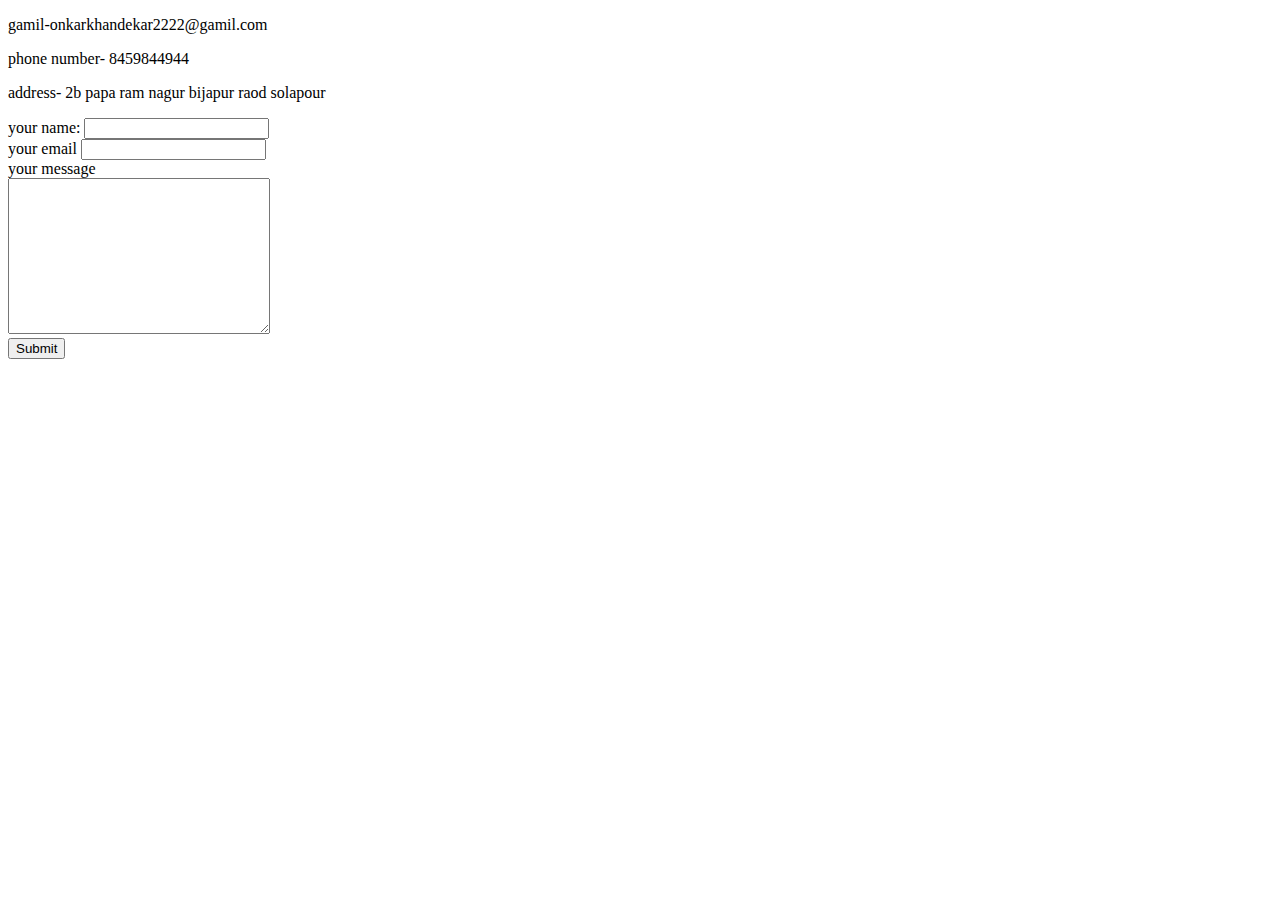
<file: contact.html>
<!DOCTYPE html>
<html lang="en" dir="ltr">
  <head>
    <meta charset="utf-8">
    <title>contact</title>
  </head>
  <body>
    <p>gamil-onkarkhandekar2222@gamil.com</p>
    <p>phone number- 8459844944</p>
    <p>address- 2b papa ram nagur bijapur raod solapour</p>
    <form action="mailto:onkarkhandekar2222@gmail.com" method="post" enctype="text/plain">
<label>your name:</label>
<input type="text" name="yourname" value=""><br>
<label>your email</label>
<input type="email" name="your email" value=""><br>
<label>your message</label><br>
<textarea name="your msg" rows="10" cols="30"></textarea><br>
<input type="submit" name="">
    </form>
  </body>
</html>
</file>
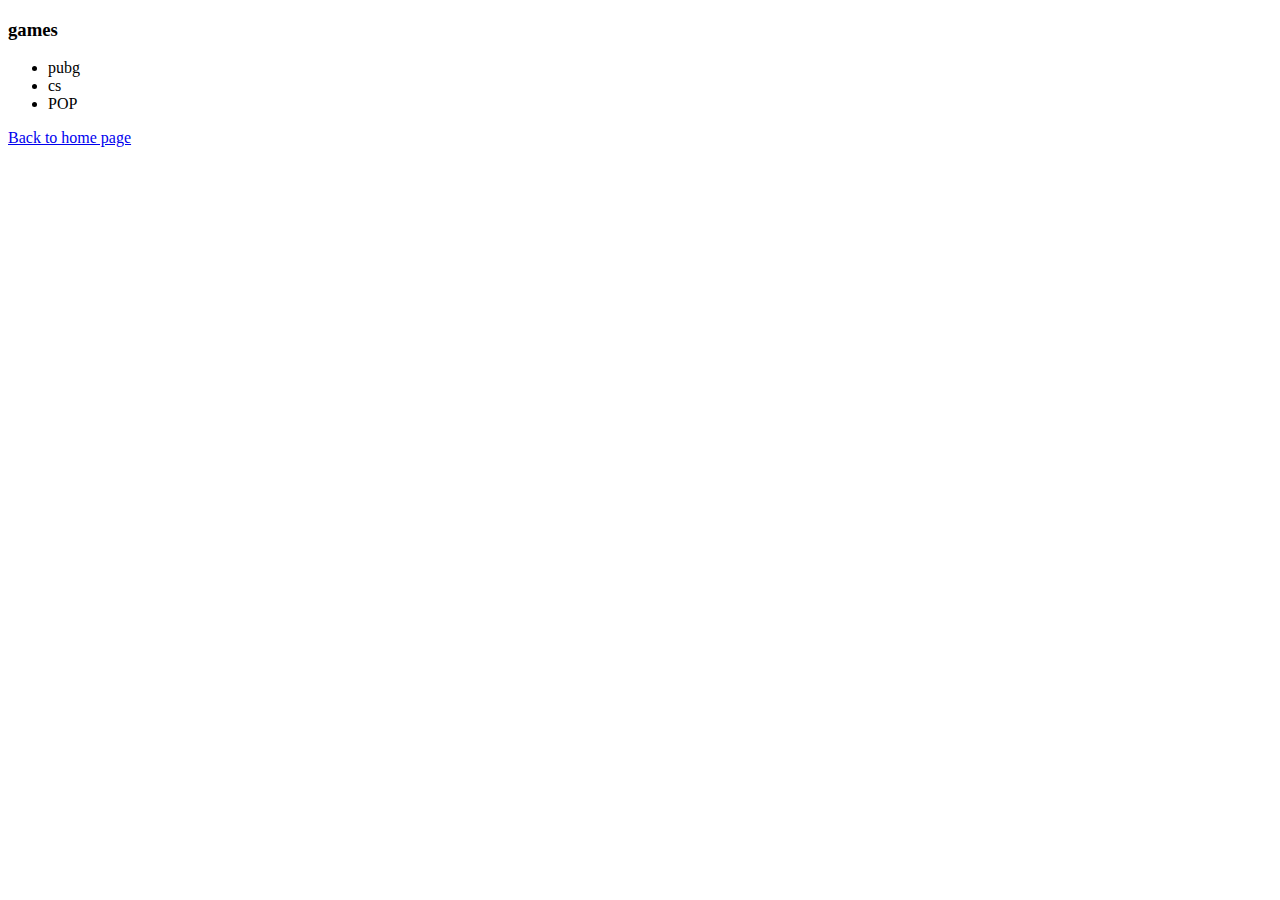
<file: games.html>
<!DOCTYPE html>
<html lang="en" dir="ltr">
  <head>
    <meta charset="utf-8">
    <title> 💗games </title>
    <body>
      <h3> games</h3>
      <ul>
        <li>pubg</li>
        <li>cs</li>
        <li>POP</li>
      </ul>
    
      <a href="index.html">Back to home page</a>
      </body>
  </head>
</html>
</file>
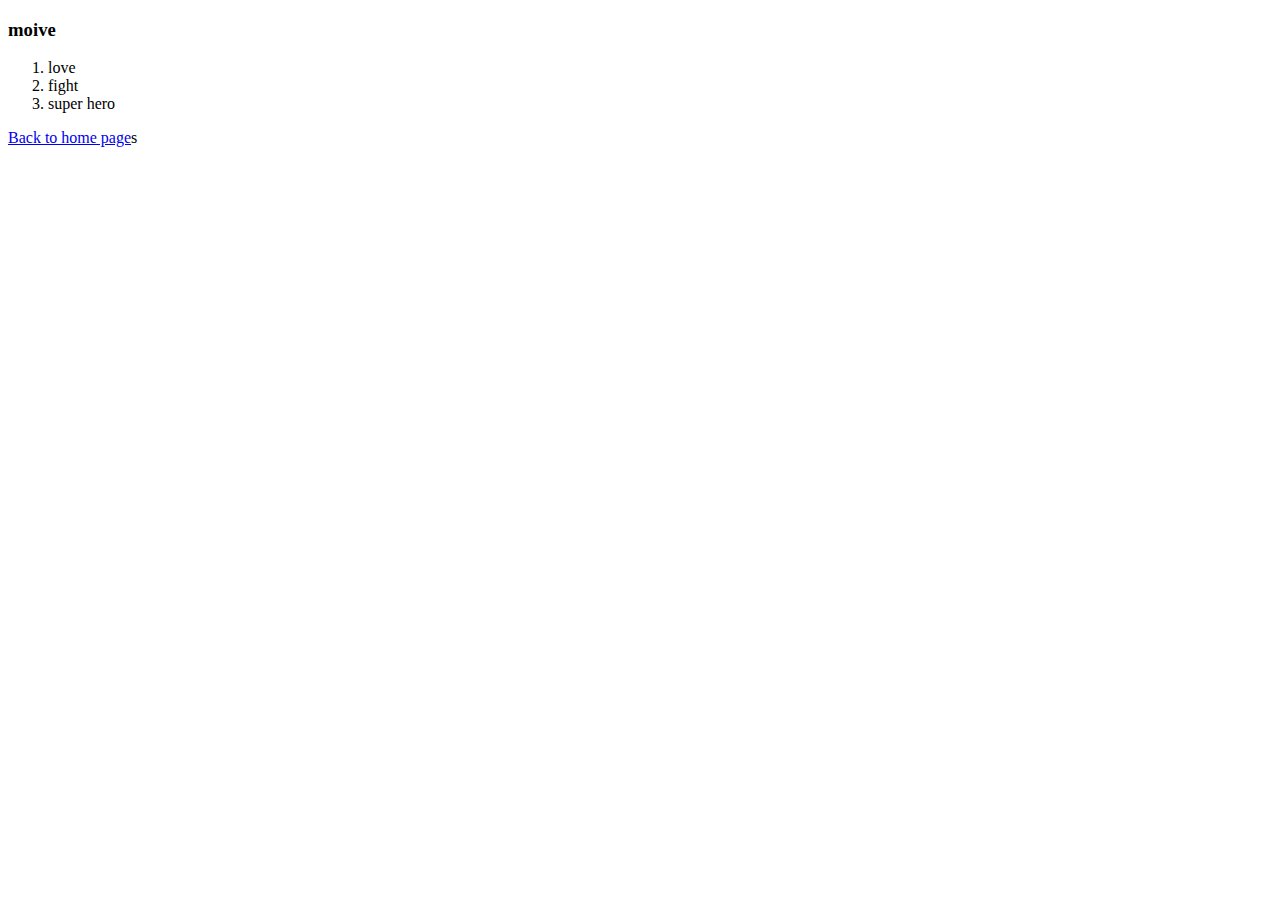
<file: moive.html>
<!DOCTYPE html>
<html lang="en" dir="ltr">
  <head>
    <meta charset="utf-8">
    <title>moives</title>
  </head>
  <body>
    <h3>moive</h3>
    <ol>
      <li>love</li>
      <li>fight</li>
      <li>super hero</li>
    </ol>
      <a href="index.html">Back to home page</a>s
  </body>
</html>
</file>
